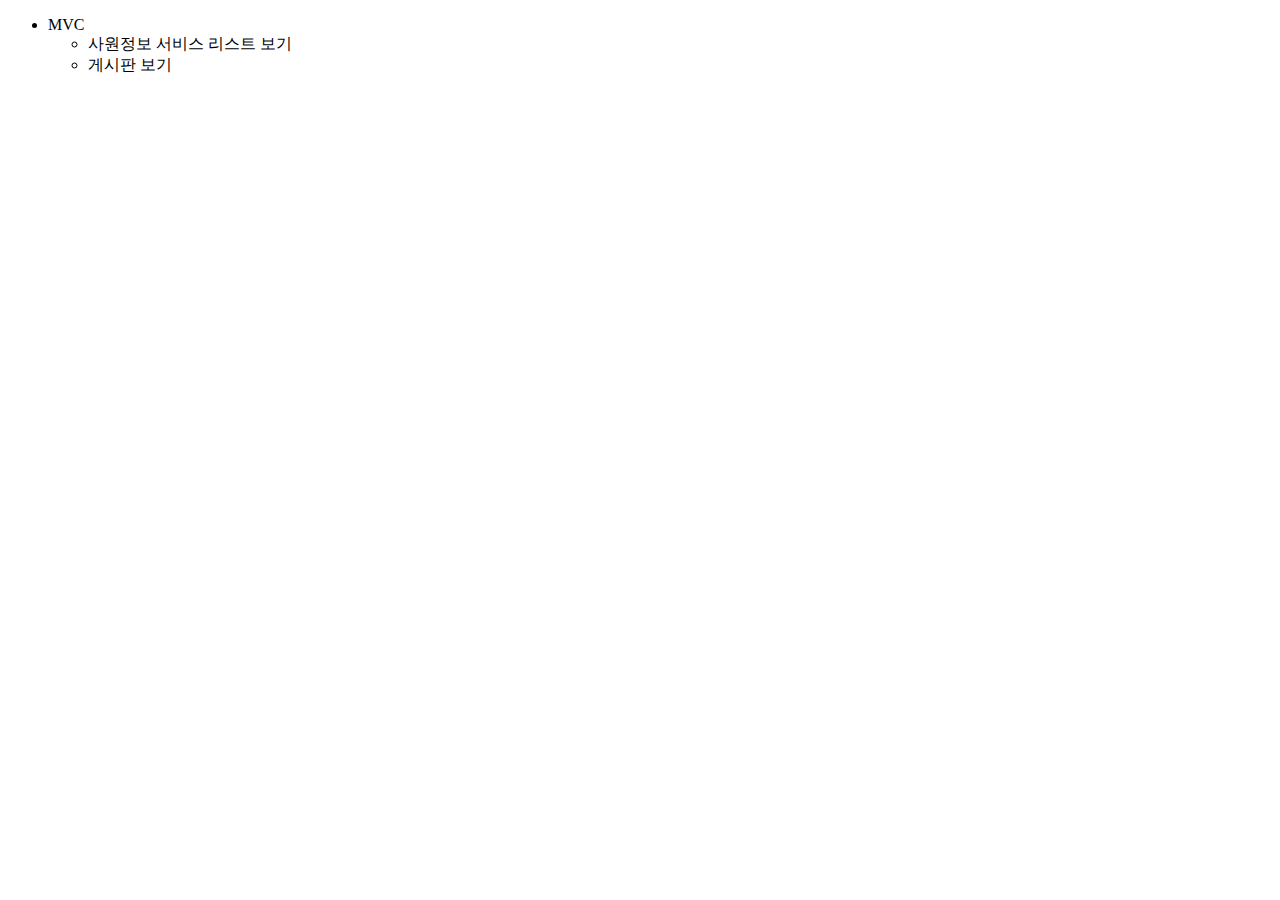
<file: src/main/resources/templates/index.html>
<!DOCTYPE html>
<html lang="en" xmlns:th="http://www.thymeleaf.org">
<head>
    <meta charset="UTF-8">
    <title>MVC</title>
    <link th:href="@{/css/style.css}" rel="stylesheet" type="text/css">
</head>
<body>
<ul id="menu">
  <li>
    MVC
    <ul>
      <li>사원정보 서비스 <a th:href="@{employee/employeeList}">리스트 보기</a> </li>
        <li><a th:href="@{/board}">게시판 보기</a></li>
    </ul>
  </li>
</ul>
</body>
</html>
</file>
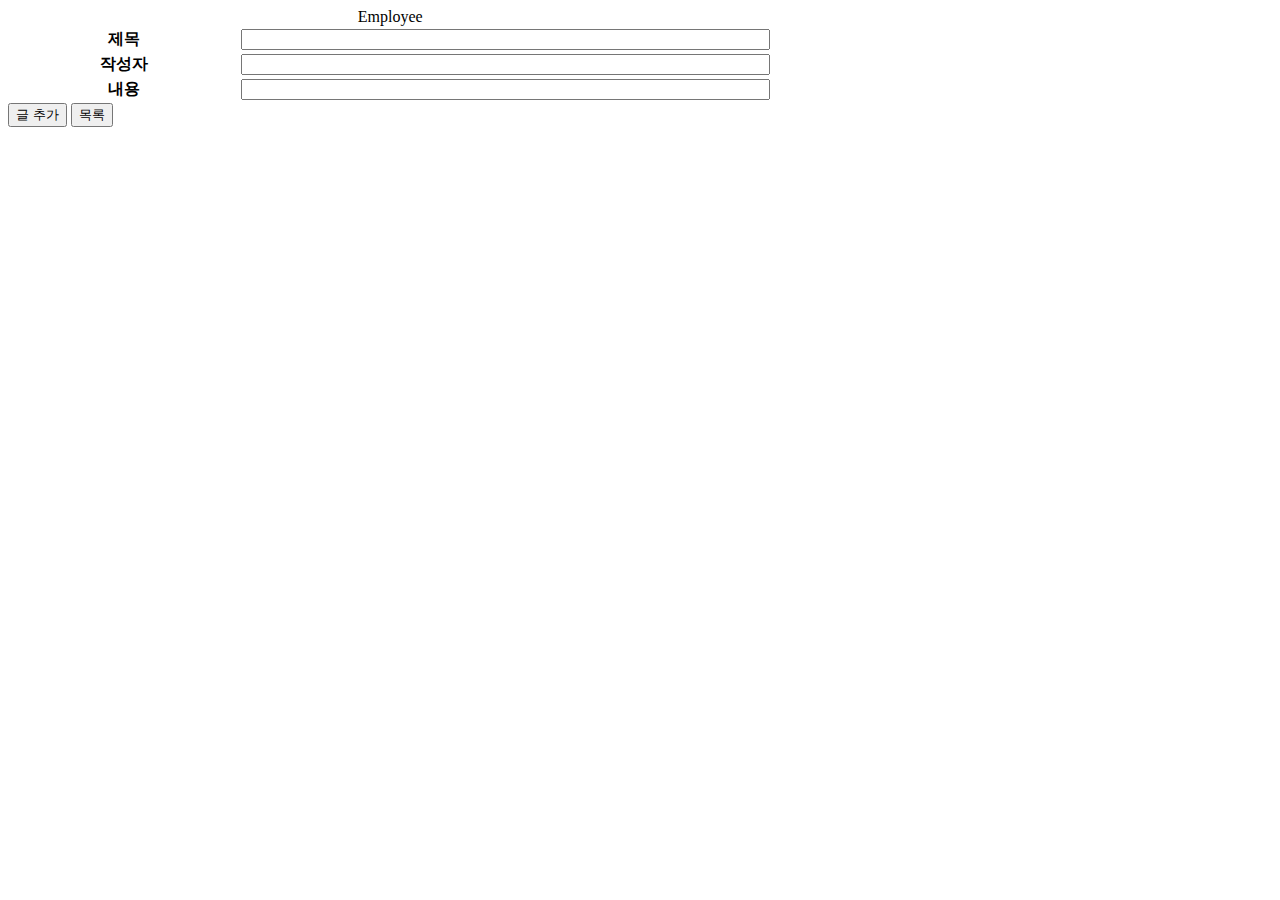
<file: src/main/resources/templates/boardAdd.html>
<!DOCTYPE html>
<html lang="en" xmlns:th="http://www.thymeleaf.org">
<head>
    <meta charset="UTF-8">
    <title>게시글 작성</title>
    <link th:href="@{/css/style.css}" rel="stylesheet" type="text/css">
</head>
<body>
<form>
    <div id="wrap">
        <table class="tbl_View">
            <caption>Employee</caption>
            <colgroup>
                <col style="width:30%" />
                <col style="width: ;" />
            </colgroup>
            <tbody>
            <tr>
                <th>제목</th>
                <td><input id="sub" type="text" size="63" maxlength="20" /></td>
            </tr>
            <tr>
                <th>작성자</th>
                <td><input id="name" type="text" size="63" maxlength="20" /></td>
            </tr>
            <tr>
                <th>내용</th>
                <td><input id="content" type="text" size="63" maxlength="20" /></td>
            </tr>
            </tbody>
        </table>
        <div class="txt-rt mt20">
            <input type="button" value="글 추가" id="btn-save"/>
            <input type="button" value="목록" th:onclick="|location.href='@{/board}'|"/>
        </div>
    </div>
</form>
</body>
<th:block th:replace="/fragments/footer::Js2"></th:block>
</html>
</file>
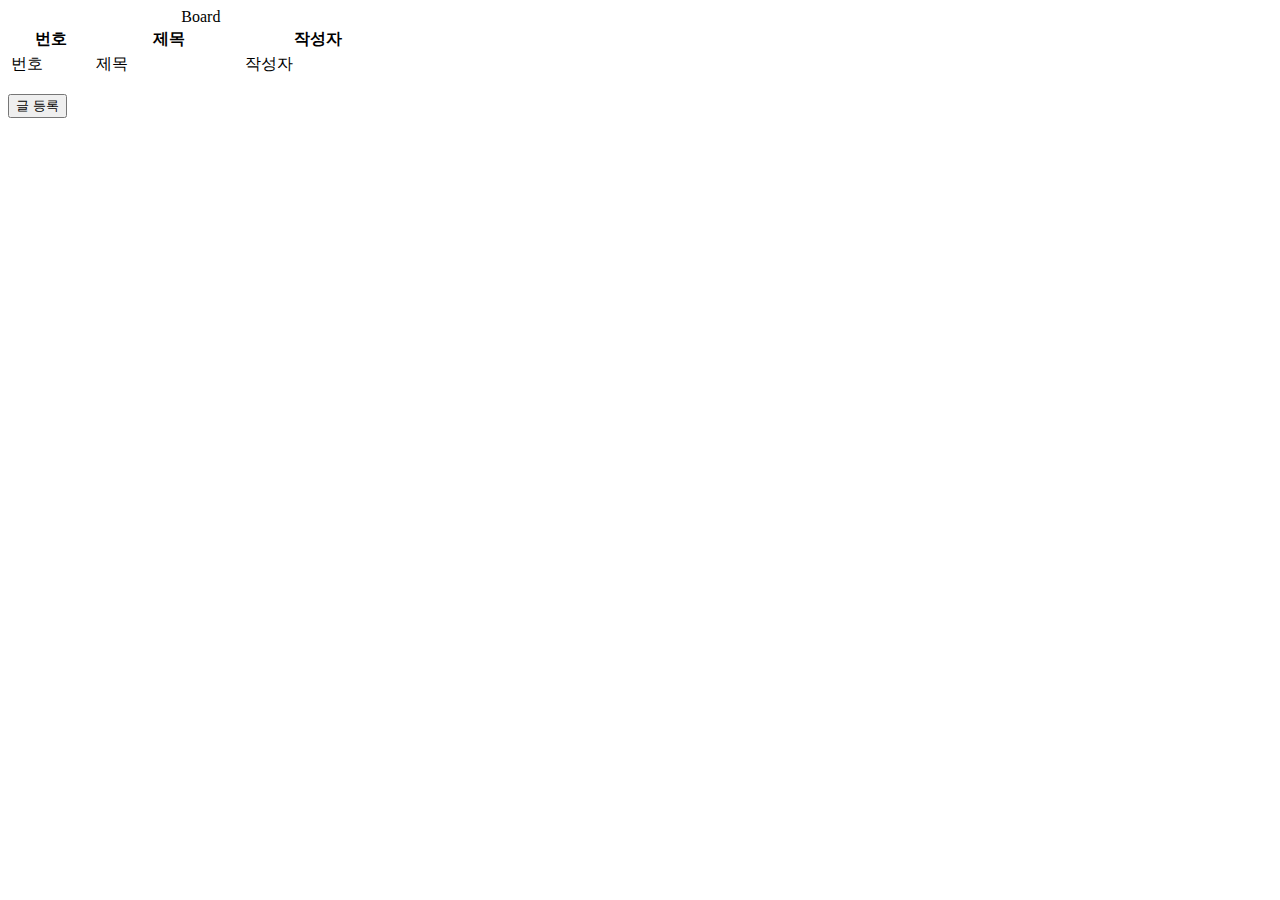
<file: src/main/resources/templates/boardList.html>
<!DOCTYPE html>
<html lang="en" xmlns:th="http://www.thymeleaf.org">
<head>
    <meta charset="UTF-8">
    <title>Board List</title>
    <link th:href="@{/css/style.css}" rel="stylesheet" type="text/css">

</head>
<body>
<form>
    <div id="wrap">
        <table class="tbl_List">
            <caption>Board</caption>
            <colgroup>
                <col style="width:9%" />
                <col style="width:16%" />
                <col style="width:16%" />
            </colgroup>
            <thead>
            <tr>
                <th>번호</th>
                <th>제목</th>
                <th>작성자</th>
            </tr>
            </thead>
            <tbody>
            <tr th:each="board:${boardList}">
                <td th:text="${board.no}">번호</td>
                <td><a th:href="@{/board/{id}(id = ${board.no})}" th:text="${board.sub}">제목</a></td>
                <td th:text="${board.name}">작성자</td>
            </tr>
            </tbody>
        </table>
        <p>
        <div class="txt-rt mt20">
            <input type="button" value="글 등록" th:onclick="|location.href='@{/board/posts}'|" />
        </div>
    </div>
</form>
</body>
</html>
</file>
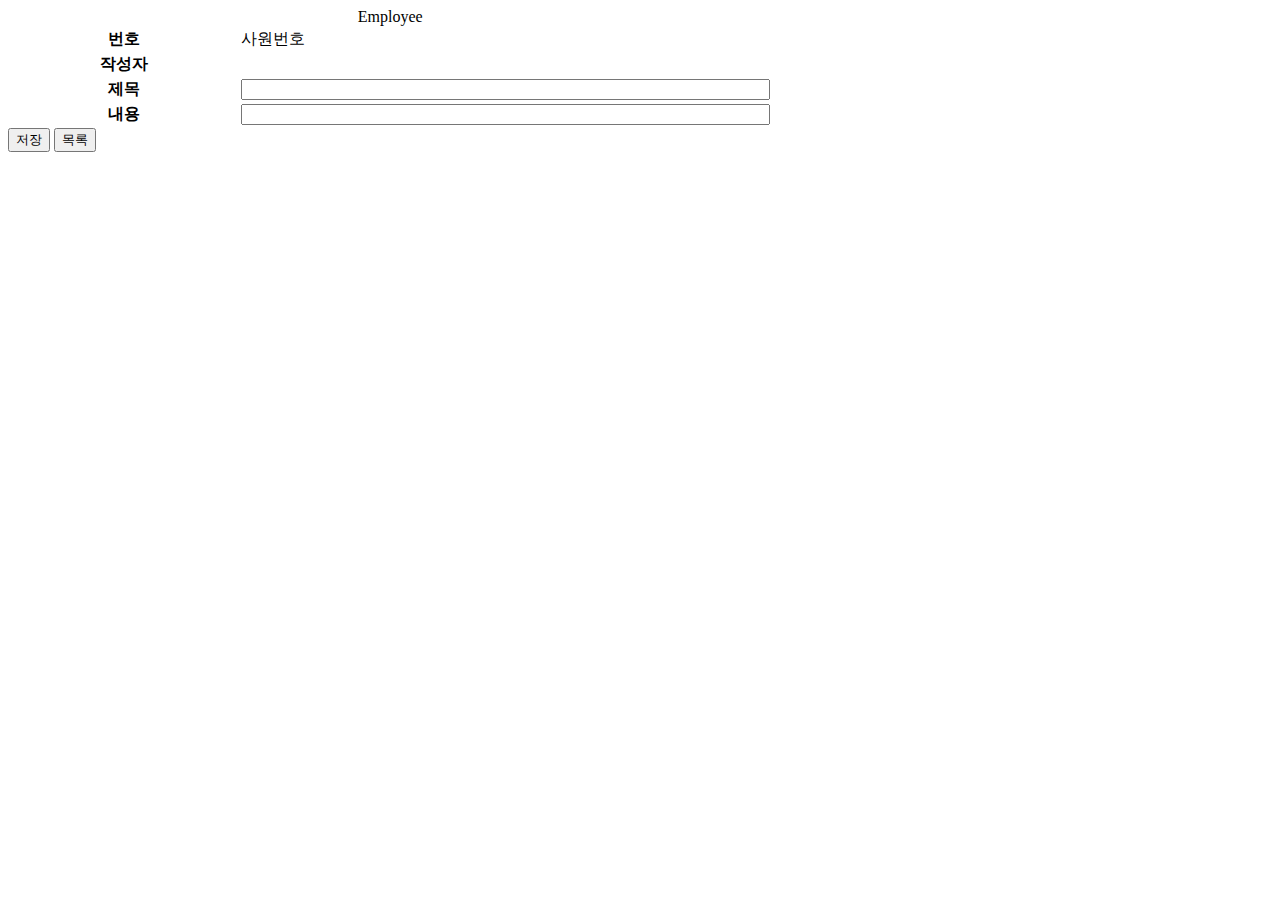
<file: src/main/resources/templates/boardUpdate.html>
<!DOCTYPE html>
<html lang="en" xmlns:th="http://www.thymeleaf.org">
<head>
    <meta charset="UTF-8">
    <title>Customer View</title>
    <link th:href="@{/css/style.css}" rel="stylesheet" type="text/css">
</head>
<body>
<form name="hmsForm">
    <div id="wrap">
        <table class="tbl_View">
            <caption>Employee</caption>
            <colgroup>
                <col style="width:30%" />
                <col style="width: ;" />
            </colgroup>
            <tbody>
            <tr>
                <th>번호</th>
                <input type="hidden" id="id" th:value="${board.no}"/>
                <td th:text="${board.no}">사원번호</td>
            </tr>
            <tr>
                <th>작성자</th>
                <input type="hidden" id="name" th:value="${board.name}"/>
                <td th:text="${board.name}"></td>
            </tr>
            <tr>
                <th>제목</th>
                <td><input id="sub" type="text" size="63" maxlength="20" th:value="${board.sub}"/></td>
            </tr>
            <tr>
                <th>내용</th>
                <td><input id="content" type="text" size="63" maxlength="20" th:value="${board.content}"/></td>
            </tr>
            </tbody>
        </table>
        <div class="txt-rt mt20">
            <input type="button" value="저장" id="btn-update"/>
            <input type="button" value="목록" th:onclick="|location.href='@{/board}'|"/>
        </div>
    </div>
</form>
</body>
<th:block th:replace="/fragments/footer::Js2"></th:block>
</html>
</file>
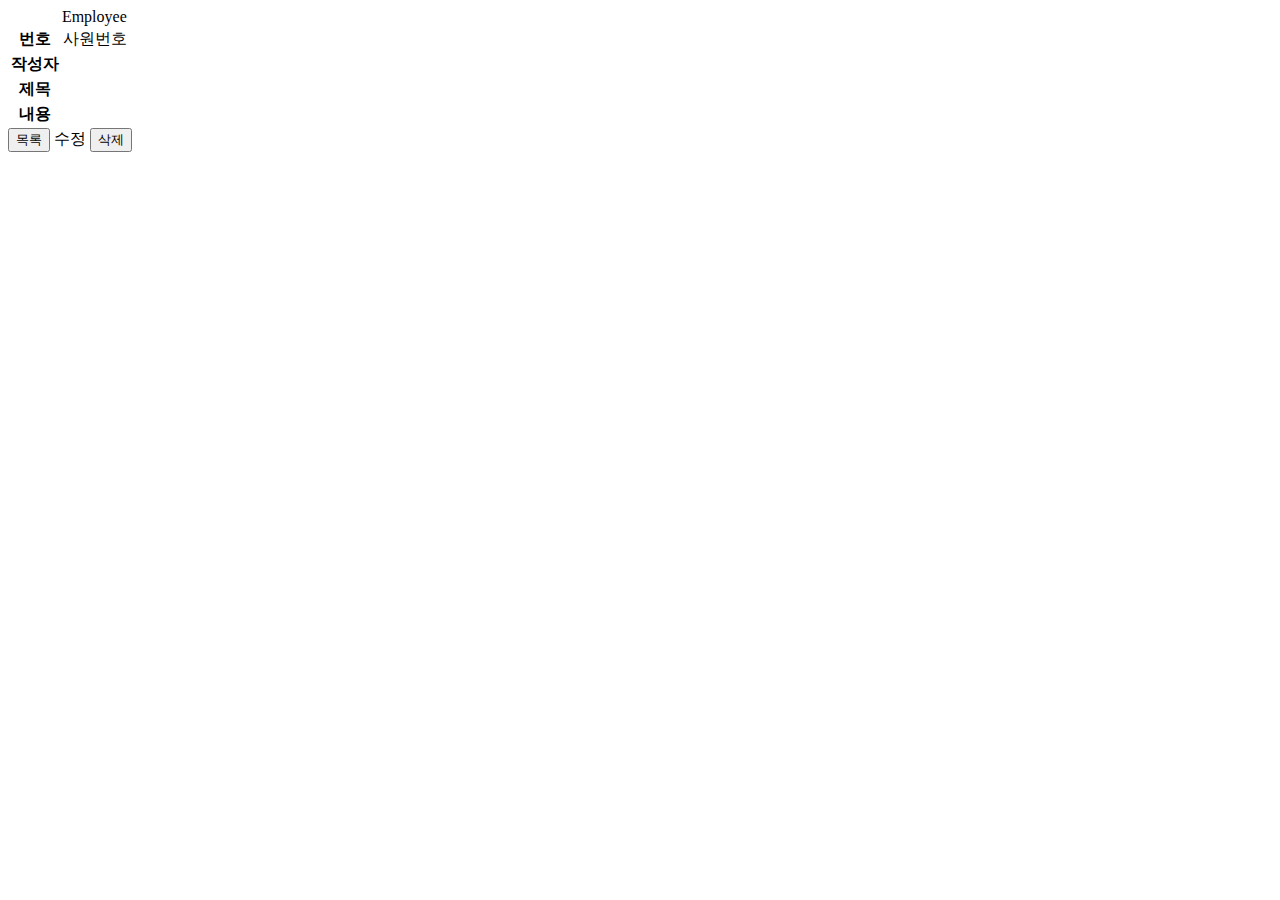
<file: src/main/resources/templates/boardView.html>
<!DOCTYPE html>
<html lang="en" xmlns:th="http://www.thymeleaf.org">
<head>
  <meta charset="UTF-8">
  <title>Customer View</title>
  <link th:href="@{/css/style.css}" rel="stylesheet" type="text/css">
</head>
<body>
<form name="hmsForm">
  <div id="wrap">
    <table class="tbl_View">
      <caption>Employee</caption>
      <colgroup>
        <col style="width:30%" />
        <col style="width: ;" />
      </colgroup>
      <tbody>
      <tr>
        <th>번호</th>
        <input type="hidden" id="id" th:value="${board.no}"/>
        <td th:text="${board.no}">사원번호</td>
      </tr>
      <tr>
        <th>작성자</th>
        <td th:text="${board.name}"></td>
      </tr>
      <tr>
        <th>제목</th>
        <td th:text="${board.sub}"></td>
      </tr>
      <tr>
        <th>내용</th>
        <td th:text="${board.content}"></td>
      </tr>
      </tbody>
    </table>
    <div class="txt-rt mt20">
      <input type="button" value="목록" th:onclick="|location.href='@{/board}'|"/>
      <a th:href="@{/board/update/{id}(id = ${board.no})}" class="myButton">수정</a>
      <input type="button" value="삭제" id="btn-delete"/>
    </div>
  </div>
</form>
</body>
<th:block th:replace="/fragments/footer::Js2"></th:block>
</html>
</file>
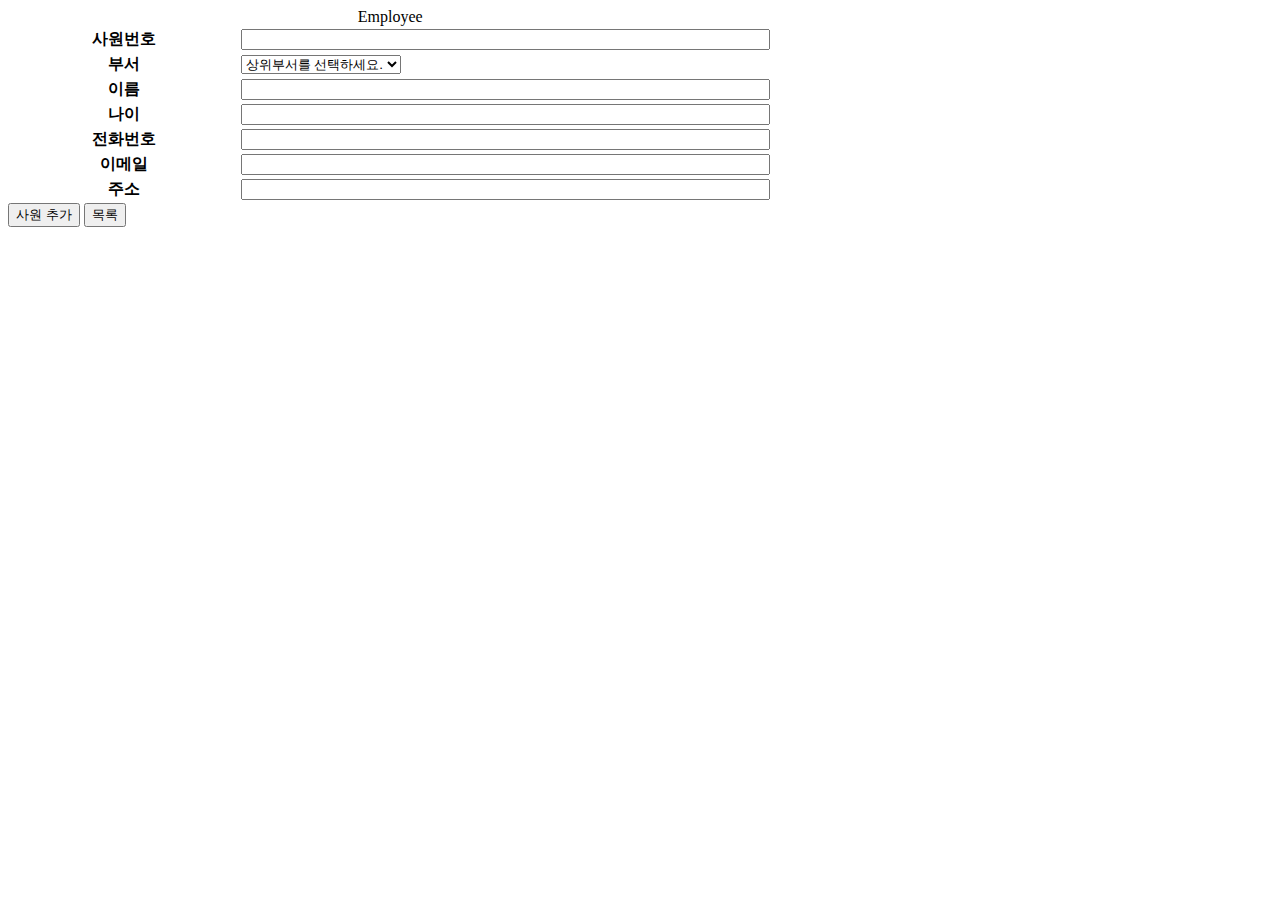
<file: src/main/resources/templates/employeeAdd.html>
<!DOCTYPE html>
<html lang="en" xmlns:th="http://www.thymeleaf.org">
<head>
    <meta charset="UTF-8">
    <title>Customer Add</title>
    <link th:href="@{/css/style.css}" rel="stylesheet" type="text/css">
</head>
<body>
<form>
    <div id="wrap">
        <table class="tbl_View">
            <caption>Employee</caption>
            <colgroup>
                <col style="width:30%" />
                <col style="width: ;" />
            </colgroup>
            <tbody>
            <tr>
                <th>사원번호</th>
                <td><input id="id" type="text" size="63" maxlength="20" /></td>
            </tr>
            <tr>
                <th>부서</th>
                <td>
                    <select id="dept">
                        <option selected="selected" value="">상위부서를 선택하세요.</option>
                        <option value="01">기획팀</option>
                        <option value="02">영업팀</option>
                        <option value="03">개발팀</option>
                    </select>
                </td>
            </tr>
            <tr>
                <th>이름</th>
                <td><input id="name" type="text" size="63" maxlength="20" /></td>
            </tr>
            <tr>
                <th>나이</th>
                <td><input id="age" type="text" size="63" maxlength="20" /></td>
            </tr>
            <tr>
                <th>전화번호</th>
                <td><input id="phone" type="text" size="63" maxlength="20" /></td>
            </tr>
            <tr>
                <th>이메일</th>
                <td><input id="email" type="email" size="63" maxlength="30" /></td>
            </tr>
            <tr>
                <th>주소</th>
                <td><input id="address" type="text" size="63" maxlength="20" /></td>
            </tr>
            </tbody>
        </table>
        <div class="txt-rt mt20">
            <input type="button" value="사원 추가" id="btn-save"/>
            <input type="button" value="목록" th:onclick="|location.href='@{/employee/employeeList}'|"/>
        </div>
    </div>
</form>
</body>
<th:block th:replace="/fragments/footer::Js"></th:block>
</html>
</file>
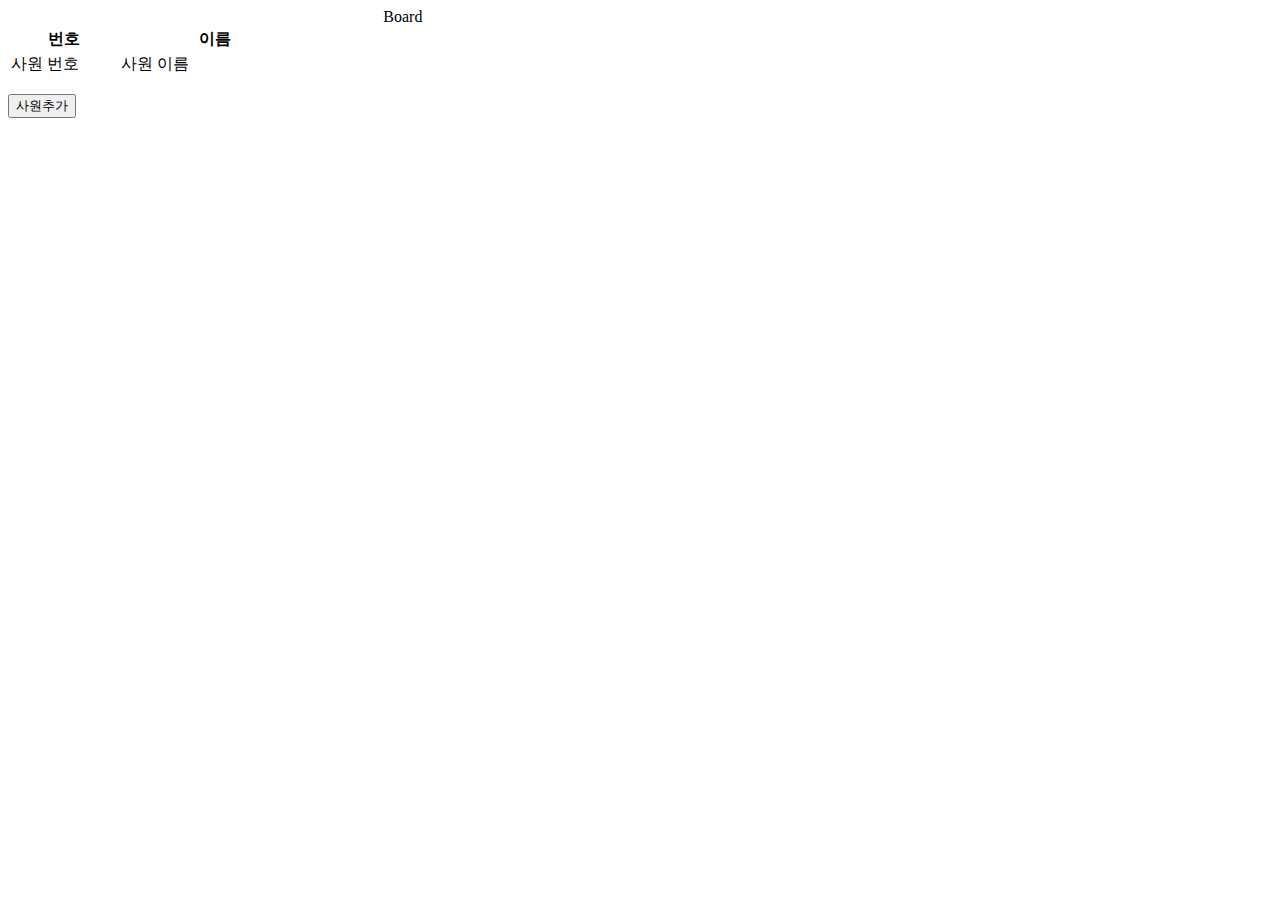
<file: src/main/resources/templates/employeeList.html>
<!DOCTYPE html>
<html lang="en" xmlns:th="http://www.thymeleaf.org">
<head>
    <meta charset="UTF-8">
    <title>Customer List</title>
    <link th:href="@{/css/style.css}" rel="stylesheet" type="text/css">
</head>
<body>
<form>
    <div id="wrap">
        <table class="tbl_List">
            <caption>Board</caption>
            <colgroup>
                <col style="width:9%" />
                <col style="width:16%" />
                <col style="width:16%" />
                <col style="width:13%" />
                <col style="width:11%" />
                <col style="width: ;" />
            </colgroup>
            <thead>
            <tr>
                <th>번호</th>
                <th>이름</th>
            </tr>
            </thead>
            <tbody>
            <tr th:each="emp:${employeeList}">
                <td><a th:href="@{/employee/{id}(id = ${emp.id})}" th:text="${emp.id}">사원 번호</a></td>
                <td th:text="${emp.name}">사원 이름</td>
            </tr>
            </tbody>
        </table>
        <p>
        <div class="txt-rt mt20">
            <input type="button" value="사원추가" th:onclick="|location.href='@{Add}'|" />
        </div>
    </div>
</form>
</body>
</html>
</file>
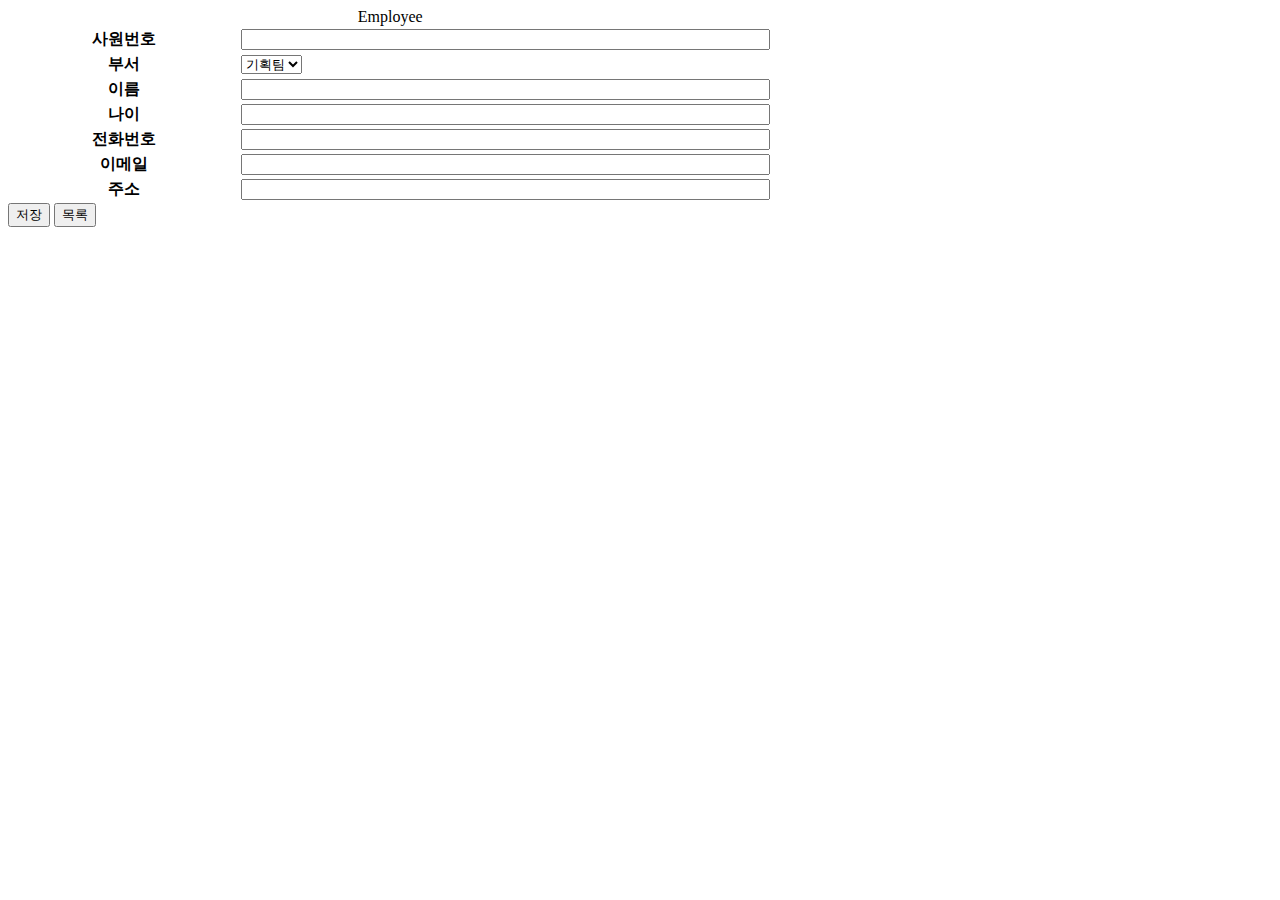
<file: src/main/resources/templates/employeeUpdate.html>
<!DOCTYPE html>
<html lang="en" xmlns:th="http://www.thymeleaf.org">
<head>
    <meta charset="UTF-8">
    <title>Customer modify form</title>
  <link th:href="@{/css/style.css}" rel="stylesheet" type="text/css">

</head>
<body>
<form name="hmsForm">
  <div id="wrap">
    <table class="tbl_View">
      <caption>Employee</caption>
      <colgroup>
        <col style="width:30%" />
        <col style="width: ;" />
      </colgroup>
      <tbody>
      <tr>
        <th>사원번호</th>
        <td><input id="id" th:value="${employee.id}" type="text" size="63" maxlength="20" readonly/></td>
      </tr>
      <tr>
        <th>부서</th>
        <td>
          <select id="dept">
            <option value="01">기획팀</option>
            <option value="02">영업팀</option>
            <option value="03">개발팀</option>
          </select>
        </td>
      </tr>
      <tr>
        <th>이름</th>
        <td><input id="name" type="text" size="63" maxlength="20" th:value="${employee.name}"/></td>
      </tr>
      <tr>
        <th>나이</th>
        <td><input id="age" type="text" size="63" maxlength="20" th:value="${employee.age}"/></td>
      </tr>
      <tr>
        <th>전화번호</th>
        <td><input id="phone" type="text" size="63" maxlength="20" th:value="${employee.phone}"/></td>
      </tr>
      <tr>
        <th>이메일</th>
        <td><input id="email" type="email" size="63" maxlength="30" th:value="${employee.email}"/></td>
      </tr>
      <tr>
        <th>주소</th>
        <td><input id="address" type="text" size="63" maxlength="20" th:value="${employee.addr}"/></td>
      </tr>
      </tbody>
    </table>
    <div class="txt-rt mt20">
      <input type="button" value="저장" id="btn-update"/>
      <input type="button" value="목록" th:onclick="|location.href='@{/employee/employeeList}'|"/>
    </div>
  </div>
</form>
</body>
<script th:inline="javascript">
  function selectBox(sel, val){
    var selOptions = sel.options;
    var size = selOptions.length;
    for(var i = 0; i<size; i++){
      if(selOptions[i].value == val){
        selOptions[i].selected = true;
        break;
      }
    }
  }
  selectBox(document.hmsForm.dept, [[${employee.dept}]]);
</script>
<th:block th:replace="/fragments/footer::Js"></th:block>
</html>
</file>
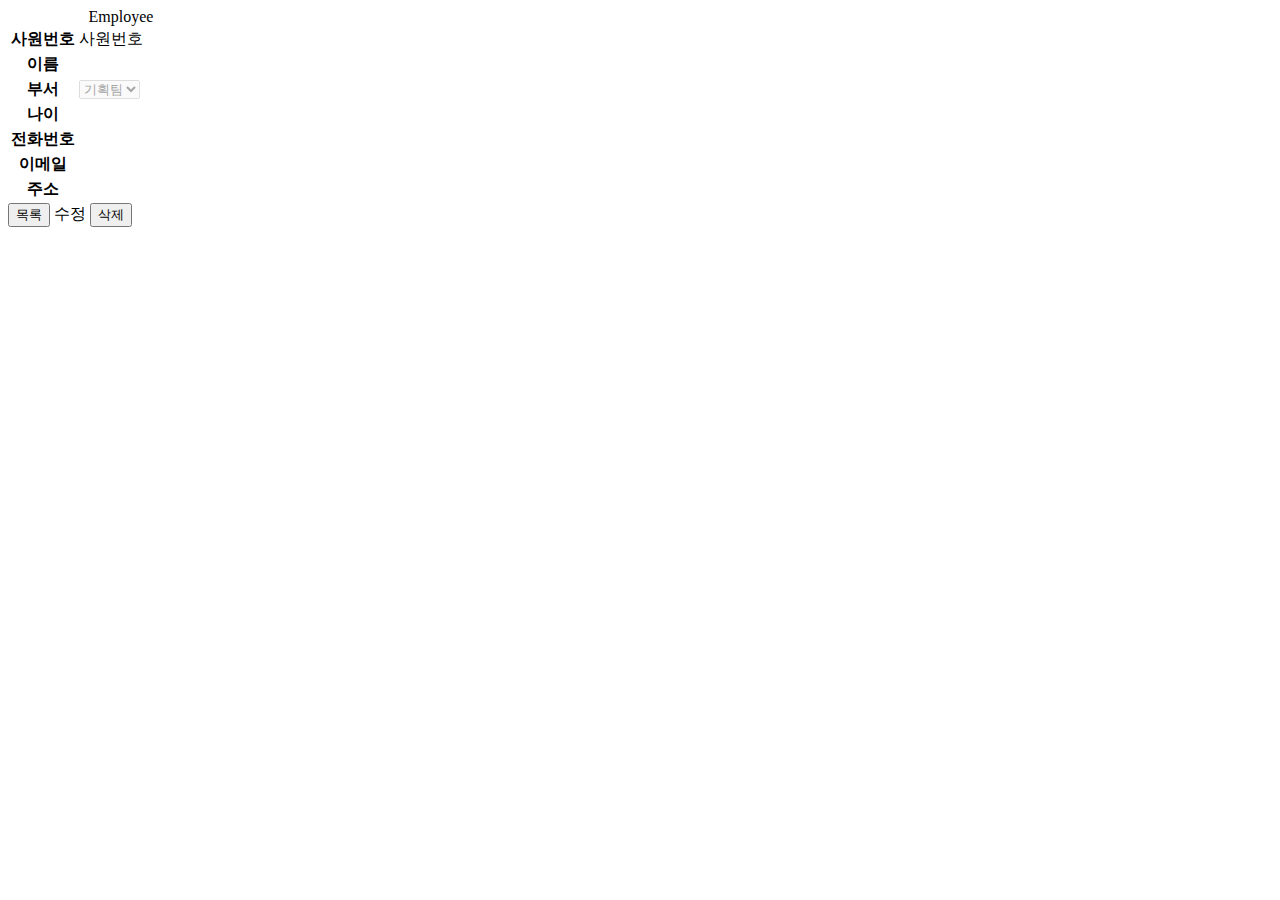
<file: src/main/resources/templates/employeeView.html>
<!DOCTYPE html>
<html lang="en" xmlns:th="http://www.thymeleaf.org">
<head>
    <meta charset="UTF-8">
    <title>Customer View</title>
    <link th:href="@{/css/style.css}" rel="stylesheet" type="text/css">
</head>
<body>
<form name="hmsForm">
  <div id="wrap">
    <table class="tbl_View">
      <caption>Employee</caption>
      <colgroup>
        <col style="width:30%" />
        <col style="width: ;" />
      </colgroup>
      <tbody>
      <tr>
        <th>사원번호</th>
        <input type="hidden" id="id" th:value="${employee.id}"/>
        <td th:text="${employee.id}">사원번호</td>
      </tr>
      <tr>
        <th>이름</th>
        <td th:text="${employee.name}"></td>
      </tr>
      <tr>
        <th th:value="${employee.dept}">부서</th>
        <td>
          <select id="dept" name="dept" disabled>
            <option value="01">기획팀</option>
            <option value="02">영업팀</option>
            <option value="03">개발팀</option>
          </select>
        </td>
      </tr>
      <tr>
        <th>나이</th>
        <td th:text="${employee.age}"></td>
      </tr>
      <tr>
        <th>전화번호</th>
        <td th:text="${employee.phone}"></td>
      </tr>
      <tr>
        <th>이메일</th>
        <td th:text="${employee.email}"></td>
      </tr>
      <tr>
        <th>주소</th>
        <td th:text="${employee.addr}"></td>
      </tr>
      </tbody>
    </table>
    <div class="txt-rt mt20">
      <input type="button" value="목록" th:onclick="|location.href='@{/employee/employeeList}'|"/>
      <a th:href="@{/employee/update/{id}(id = ${employee.id})}" class="myButton">수정</a>
      <input type="button" value="삭제" id="btn-delete"/>
    </div>
  </div>
</form>
</body>
<script th:inline="javascript">
  function selectBox(sel, val){
    var selOptions = sel.options;
    var size = selOptions.length;
    for(var i = 0; i<size; i++){
      if(selOptions[i].value == val){
        selOptions[i].selected = true;
        break;
      }
    }
  }
  selectBox(document.hmsForm.dept, [[${employee.dept}]]);
</script>
<th:block th:replace="/fragments/footer::Js"></th:block>
</html>
</file>
